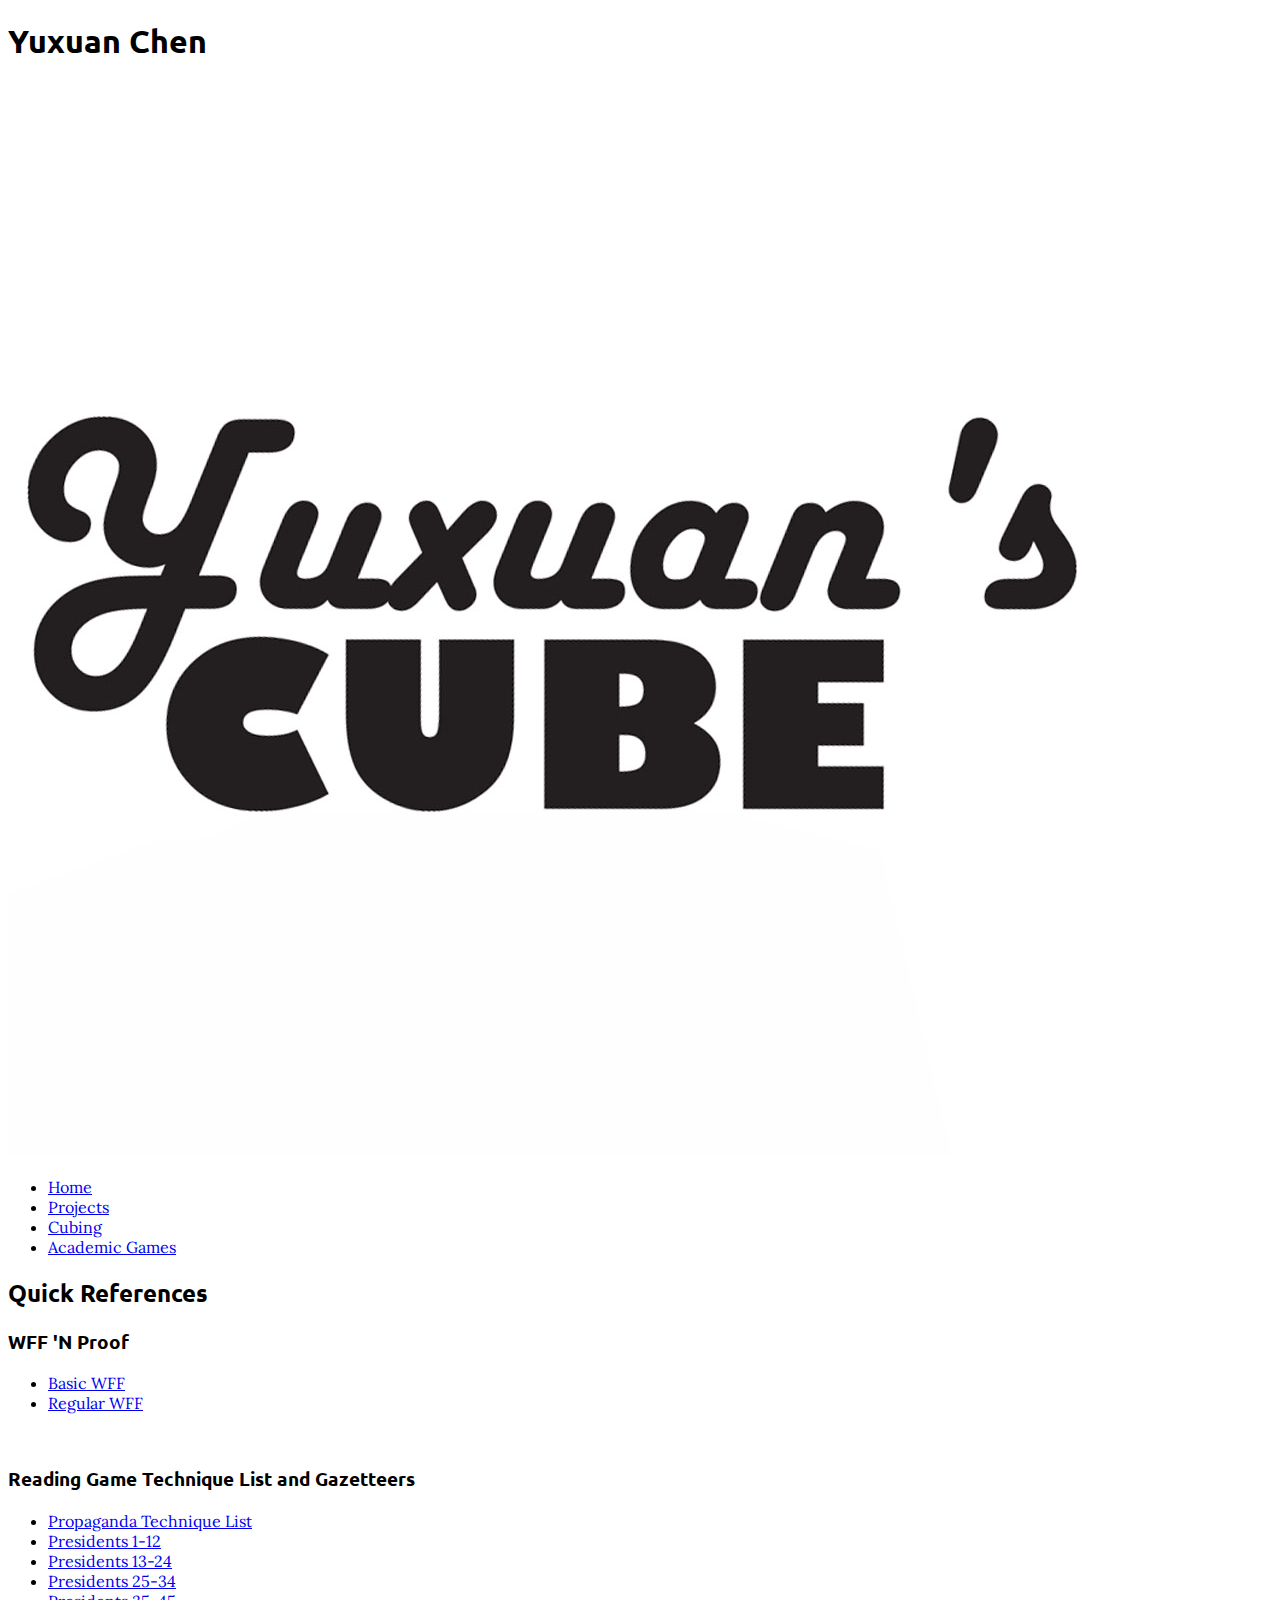
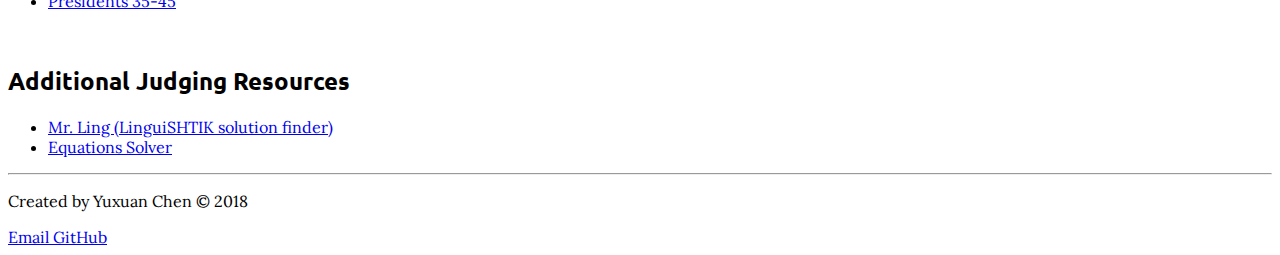
<file: AG.html>
<!DOCTYPE html>
<html lang="en">
<head>
    <meta charset="UTF-8">
    <meta name="viewport" content="width=device-width, initial-scale=1, shrink-to-fit=no">
    <title>Yuxuan's website</title>
    <link href="https://fonts.googleapis.com/css?family=Ubuntu" rel="stylesheet">
    <link href="https://fonts.googleapis.com/css?family=Lora" rel="stylesheet">
    <link rel="stylesheet" href="https://use.fontawesome.com/releases/v5.0.9/css/all.css" integrity="sha384-5SOiIsAziJl6AWe0HWRKTXlfcSHKmYV4RBF18PPJ173Kzn7jzMyFuTtk8JA7QQG1" crossorigin="anonymous">
    <link rel="stylesheet" type="text/css" href="css/styles.css">
    <link rel="icon" type="image/png" sizes="16x16" href="favicon.ico">
    <script src="https://code.jquery.com/jquery-3.3.1.min.js"></script>
</head>
<body>
    <header>
        <h1 class="title">Yuxuan Chen</h1>
        <div class="logo"><a href="index.html"><img src="img/logo.jpg" alt="home"></a></div>
        <nav class="nav">
            <ul>
                <li><a href="index.html">Home</a></li>
                <li><a href="projects.html">Projects</a></li>
                <li><a href="cubing.html">Cubing</a></li>
                <li><a id="current-page" href="AG.html">Academic Games</a></li>
            </ul>
        </nav> 
    </header>

    <div class="container">
        <h2>Quick References</h2>
        <h3>WFF 'N Proof</h3>
        <ul class="references">
            <li><a href="files/basicwff.pdf">Basic WFF</a></li>
            <li><a href="files/regularwff.pdf">Regular WFF</a></li>
        </ul>
        <br>
        <h3>Reading Game Technique List and Gazetteers</h3>
        <ul class="references">
            <li><a href="https://agloa.org/wp-content/uploads/PropTechniqueList.pdf">Propaganda Technique List</a></li>
            <li><a href="https://agloa.org/wp-content/uploads/PresChart1-12.pdf">Presidents 1-12</a></li>
            <li><a href="https://agloa.org/wp-content/uploads/PresChart13-24.pdf">Presidents 13-24</a></li>
            <li><a href="https://agloa.org/wp-content/uploads/PresChart25-34.pdf">Presidents 25-34</a></li>
            <li><a href="https://agloa.org/wp-content/uploads/PresChart35-45.pdf">Presidents 35-45</a></li>
        </ul>
        <br>
        
        <h2>Additional Judging Resources</h2>
        <ul class="references">
            <li><a href="https://agplayer.herokuapp.com/">Mr. Ling (LinguiSHTIK solution finder)</a></li>
            <li><a href="EQSolver.html">Equations Solver</a></li>
        </ul>
    </div>

    <footer class="footer">
        <hr>
        <p>Created by Yuxuan Chen &copy; 2018</p>
        <a href="mailto:yuxuanc@umich.edu?Subject=Website">Email <i class="far fa-envelope"></i></a>
        <a href="https://github.com/yuxuibbs">GitHub <i class="fab fa-github"></i></a>
    </footer>
</body>
</html>
</file>
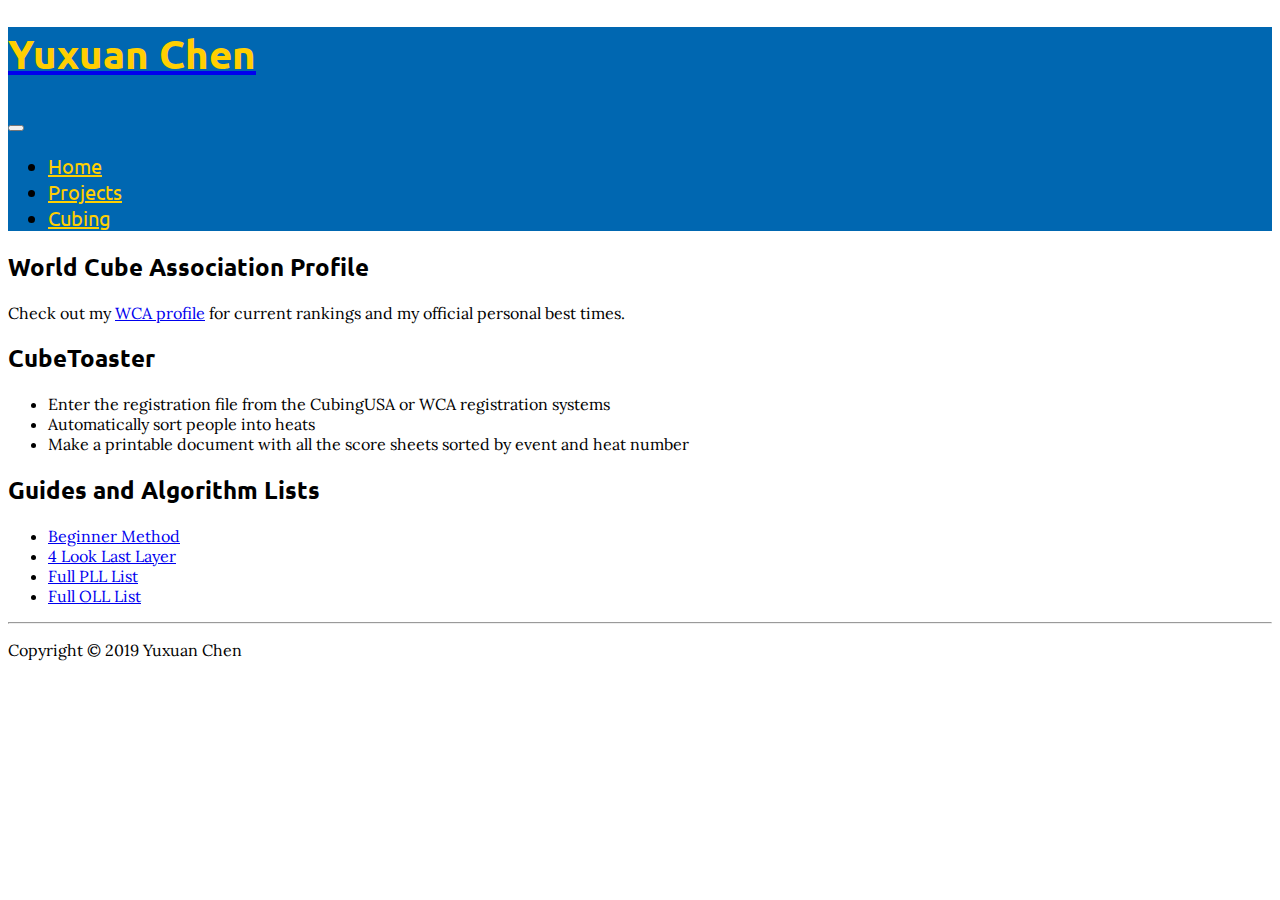
<file: cubing.html>
<!DOCTYPE html>
<html lang="en">
<head>
    <meta charset="UTF-8">
    <meta name="viewport" content="width=device-width, initial-scale=1, shrink-to-fit=no">
    <title>Yuxuan's website</title>
    <link href="https://fonts.googleapis.com/css?family=Ubuntu" rel="stylesheet">
    <link href="https://fonts.googleapis.com/css?family=Lora" rel="stylesheet">
    <link rel="stylesheet" href="https://use.fontawesome.com/releases/v5.0.9/css/all.css" integrity="sha384-5SOiIsAziJl6AWe0HWRKTXlfcSHKmYV4RBF18PPJ173Kzn7jzMyFuTtk8JA7QQG1" crossorigin="anonymous">
    <link rel="stylesheet" type="text/css" href="css/styles.css">
    <link rel="icon" type="image/png" sizes="16x16" href="favicon.ico">
    <link crossorigin="anonymous" href="https://stackpath.bootstrapcdn.com/bootstrap/4.1.3/css/bootstrap.min.css" integrity="sha384-MCw98/SFnGE8fJT3GXwEOngsV7Zt27NXFoaoApmYm81iuXoPkFOJwJ8ERdknLPMO" rel="stylesheet"/>
    <script crossorigin="anonymous" integrity="sha384-q8i/X+965DzO0rT7abK41JStQIAqVgRVzpbzo5smXKp4YfRvH+8abtTE1Pi6jizo" src="https://code.jquery.com/jquery-3.3.1.slim.min.js"></script>
    <script crossorigin="anonymous" integrity="sha384-ZMP7rVo3mIykV+2+9J3UJ46jBk0WLaUAdn689aCwoqbBJiSnjAK/l8WvCWPIPm49" src="https://cdnjs.cloudflare.com/ajax/libs/popper.js/1.14.3/umd/popper.min.js"></script>
    <script crossorigin="anonymous" integrity="sha384-ChfqqxuZUCnJSK3+MXmPNIyE6ZbWh2IMqE241rYiqJxyMiZ6OW/JmZQ5stwEULTy" src="https://stackpath.bootstrapcdn.com/bootstrap/4.1.3/js/bootstrap.min.js"></script>
    <script src="js/navbar.js"></script>
    <script src="js/footer.js"></script>
</head>
<body>
    <div id="insertNavBar"></div>

    <div class="container">
        <h2>World Cube Association Profile</h2>
        <p>Check out my <a href="https://www.worldcubeassociation.org/results/p.php?i=2011CHEN54">WCA profile</a> for current rankings and my official personal best times.</p>


        <h2>CubeToaster</h2>
        <div class="cubetoaster">
            <ul>
                <li>
                    Enter the registration file from the CubingUSA or WCA registration systems
                </li>
                <li>
                    Automatically sort people into heats
                </li>
                <li>
                    Make a printable document with all the score sheets sorted by event and heat number
                </li>
            </ul>
        </div>

        <h2>Guides and Algorithm Lists</h2>
        <ul>
            <li>
                <a href="files/MCCBeginnerMethod.pdf">Beginner Method</a>
            </li>
            <li>
                <a href="files/Yuxuan_4LLL.pdf">4 Look Last Layer</a>
            </li>
            <li>
                <a href="files/Yuxuan_Full_PLL.pdf">Full PLL List</a>
            </li>
            <li>
                <a href="files/Yuxuan_Full_OLL.pdf">Full OLL List</a>
            </li>
        </ul>
    </div>

    <div id="insertFooter"></div>
</body>
</html>
</file>
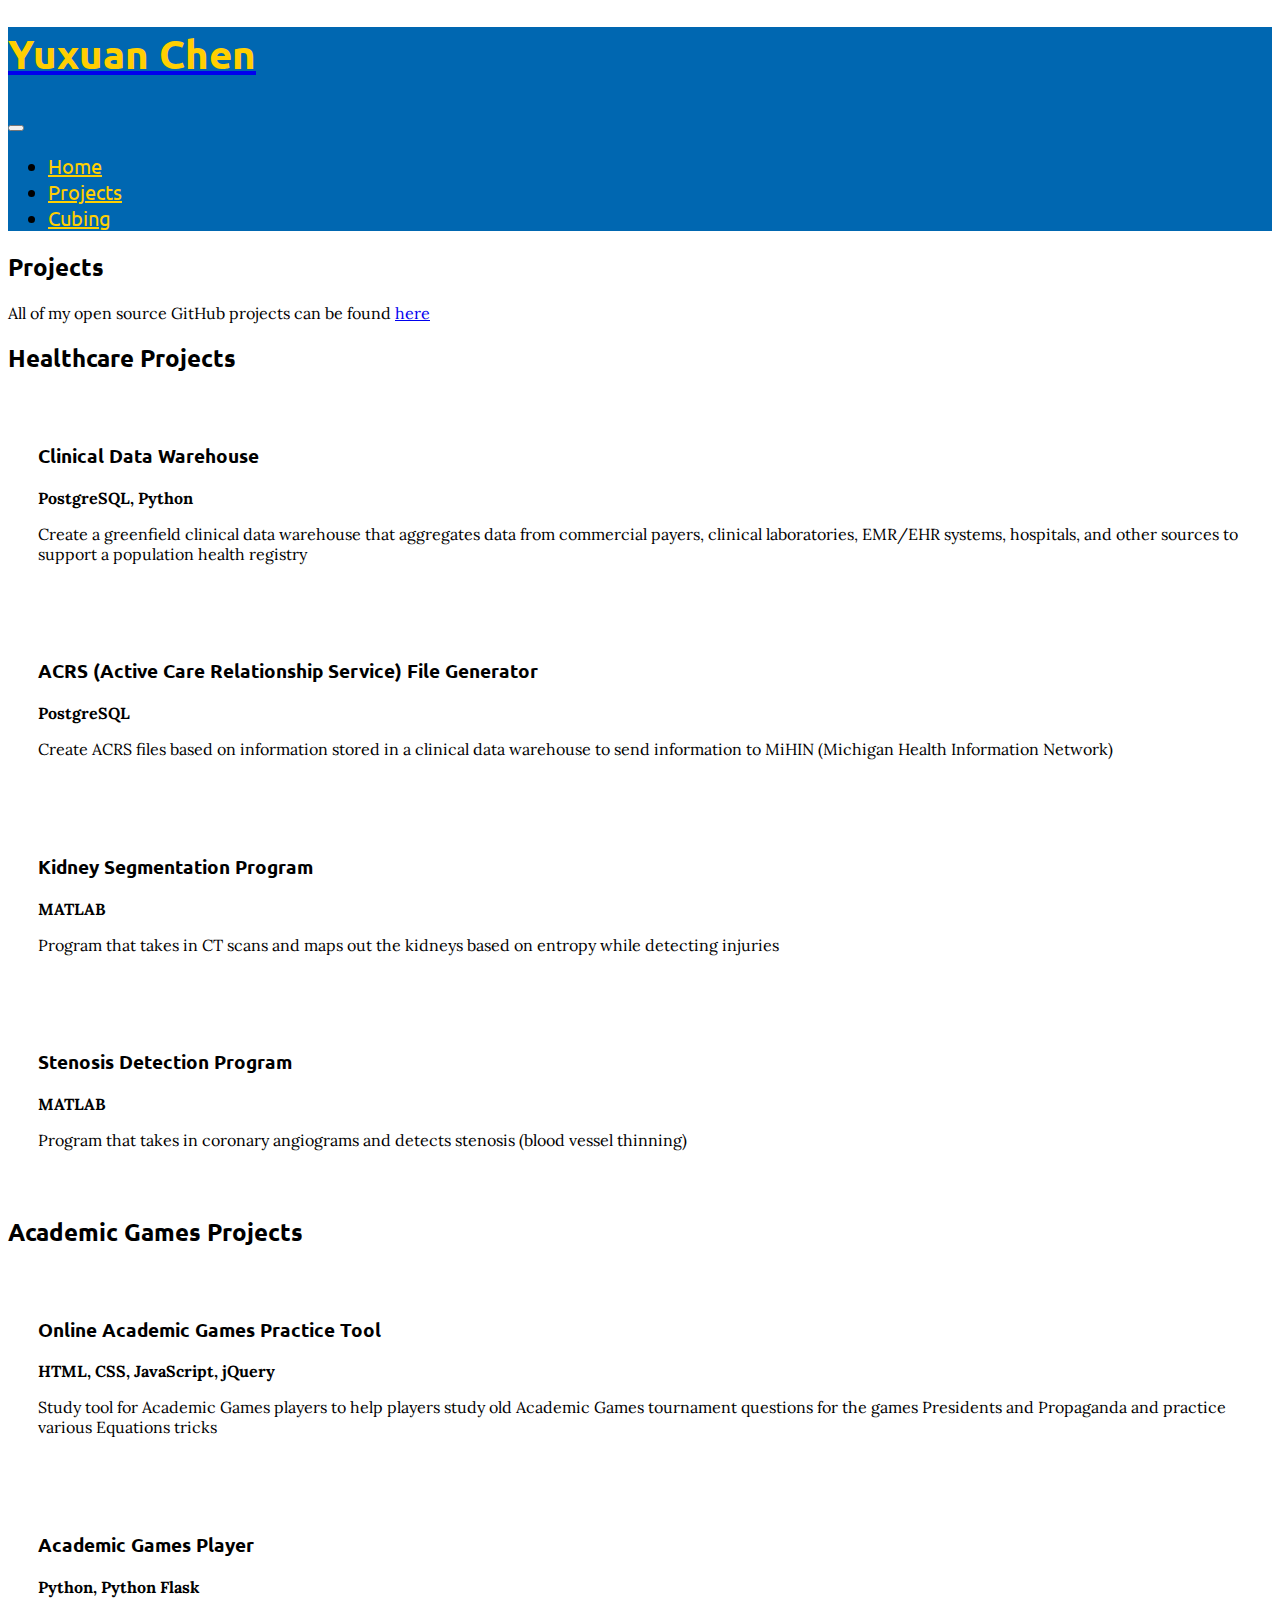
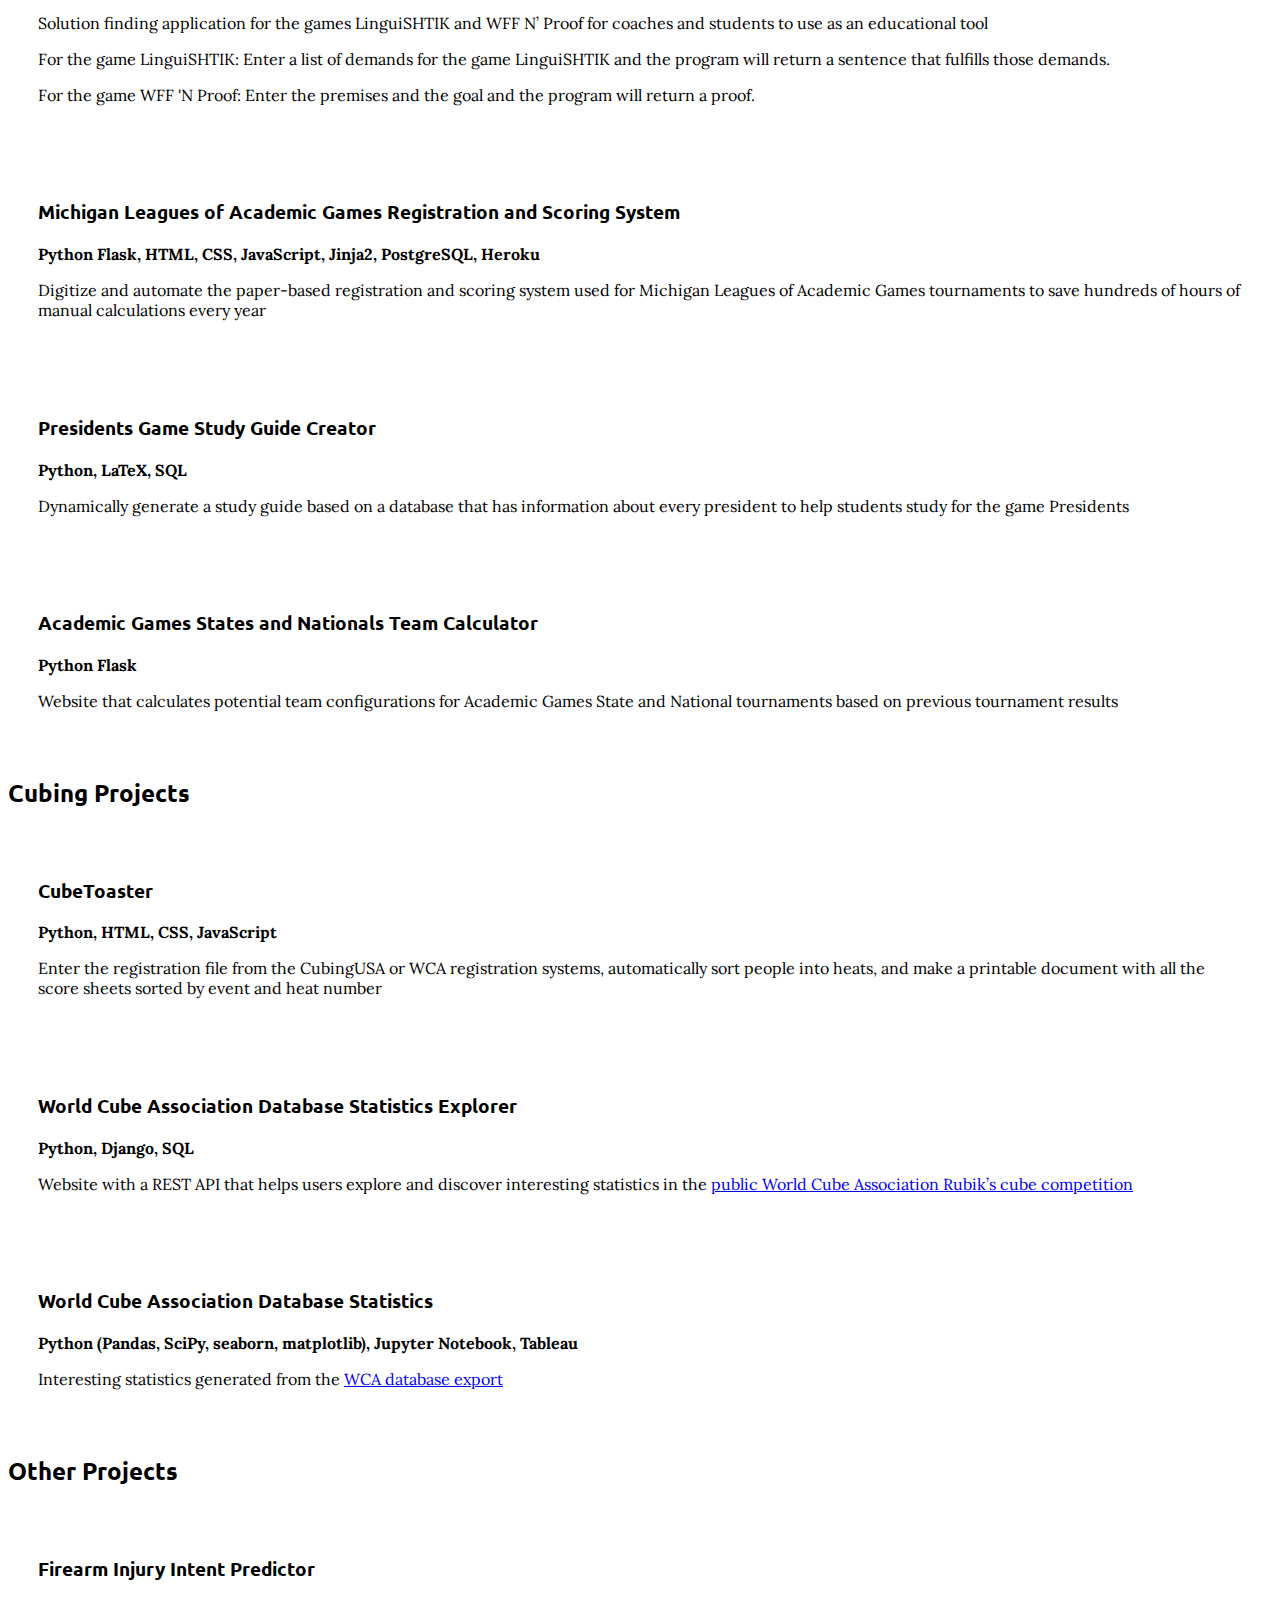
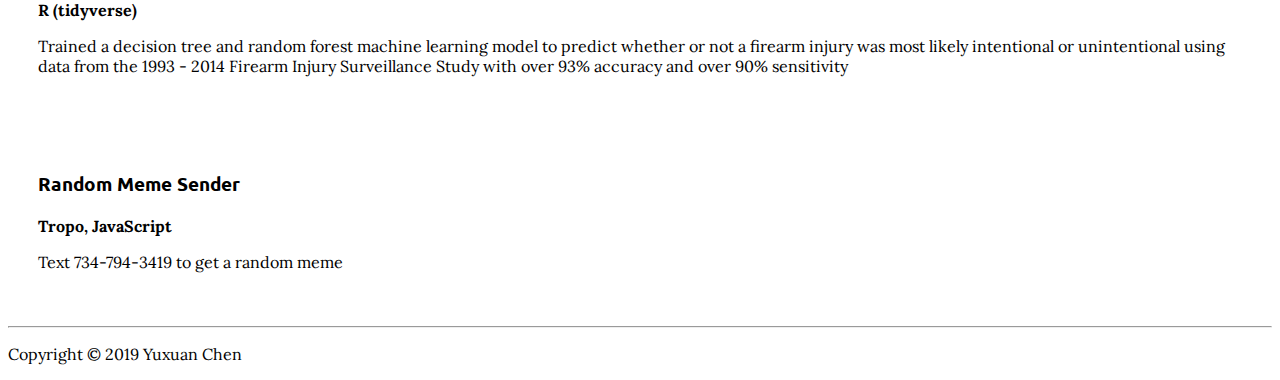
<file: projects.html>
<!DOCTYPE html>
<html lang="en">
<head>
    <meta charset="UTF-8">
    <meta name="viewport" content="width=device-width, initial-scale=1, shrink-to-fit=no">
    <title>Yuxuan's website</title>
    <link href="https://fonts.googleapis.com/css?family=Ubuntu" rel="stylesheet">
    <link href="https://fonts.googleapis.com/css?family=Lora" rel="stylesheet">
    <link rel="stylesheet" href="https://use.fontawesome.com/releases/v5.0.9/css/all.css" integrity="sha384-5SOiIsAziJl6AWe0HWRKTXlfcSHKmYV4RBF18PPJ173Kzn7jzMyFuTtk8JA7QQG1" crossorigin="anonymous">
    <link rel="stylesheet" type="text/css" href="css/styles.css">
    <link rel="icon" type="image/png" sizes="16x16" href="favicon.ico">
    <link crossorigin="anonymous" href="https://stackpath.bootstrapcdn.com/bootstrap/4.1.3/css/bootstrap.min.css" integrity="sha384-MCw98/SFnGE8fJT3GXwEOngsV7Zt27NXFoaoApmYm81iuXoPkFOJwJ8ERdknLPMO" rel="stylesheet"/>
    <script crossorigin="anonymous" integrity="sha384-q8i/X+965DzO0rT7abK41JStQIAqVgRVzpbzo5smXKp4YfRvH+8abtTE1Pi6jizo" src="https://code.jquery.com/jquery-3.3.1.slim.min.js"></script>
    <script crossorigin="anonymous" integrity="sha384-ZMP7rVo3mIykV+2+9J3UJ46jBk0WLaUAdn689aCwoqbBJiSnjAK/l8WvCWPIPm49" src="https://cdnjs.cloudflare.com/ajax/libs/popper.js/1.14.3/umd/popper.min.js"></script>
    <script crossorigin="anonymous" integrity="sha384-ChfqqxuZUCnJSK3+MXmPNIyE6ZbWh2IMqE241rYiqJxyMiZ6OW/JmZQ5stwEULTy" src="https://stackpath.bootstrapcdn.com/bootstrap/4.1.3/js/bootstrap.min.js"></script>
    <script src="js/navbar.js"></script>
    <script src="js/footer.js"></script>
</head>
<body>
    <div id="insertNavBar"></div>

    <div class="container">
        <h2>Projects</h2>
        <p>All of my open source GitHub projects can be found <a href="https://github.com/yuxuibbs">here</a></p>

        <h2>Healthcare Projects</h2>
        <div class="row" id="projects">
            <div class="col-lg-4">
                <div class="project">
                    <h3>Clinical Data Warehouse</h3>
                    <p><strong>PostgreSQL, Python</strong></p>
                    <p>Create a greenfield clinical data warehouse that aggregates data from commercial payers, clinical laboratories, EMR/EHR systems, hospitals, and other sources to support a population health registry</p>
                </div>
            </div>
            <div class="col-lg-4">
                <div class="project">
                    <h3>ACRS (Active Care Relationship Service) File Generator</h3>
                    <p><strong>PostgreSQL</strong></p>
                    <p>Create ACRS files based on information stored in a clinical data warehouse to send information to MiHIN (Michigan Health Information Network)</p>
                </div>
            </div>
            <div class="col-lg-4">
                <div class="project">
                    <h3>Kidney Segmentation Program</h3>
                    <p><strong>MATLAB</strong></p>
                    <p>Program that takes in CT scans and maps out the kidneys based on entropy while detecting injuries</p>
                </div>
            </div>
            <div class="col-lg-4">
                <div class="project">
                    <h3>Stenosis Detection Program</h3>
                    <p><strong>MATLAB</strong></p>
                    <p>Program that takes in coronary angiograms and detects stenosis (blood vessel thinning)</p>
                </div>
            </div>
        </div>

        <h2>Academic Games Projects</h2>
        <div class="row" id="projects">
            <div class="col-lg-4">
                <div class="project">
                    <h3>
                        Online Academic Games Practice Tool
                    </h3>
                    <p><strong>HTML, CSS, JavaScript, jQuery</strong></p>
                    <p>Study tool for Academic Games players to help players study old Academic Games tournament questions for the games Presidents and Propaganda and practice various Equations tricks</p>
                </div>
            </div>
            <div class="col-lg-4">
                <div class="project">
                    <h3>
                        Academic Games Player
                        <a href="https://github.com/yuxuibbs/Academic-Games-Player"><i class="fab fa-github"></i></a>
                        <a href="https://agplayer.herokuapp.com/"><i class="fas fa-external-link-alt"></i></a>
                    </h3>
                    <p><strong>Python, Python Flask</strong></p>
                    <p>Solution finding application for the games LinguiSHTIK and WFF N’ Proof for coaches and students to use as an educational tool</p>
                    <p>For the game LinguiSHTIK: Enter a list of demands for the game LinguiSHTIK and the program will return a sentence that fulfills those demands.</p>
                    <p>For the game WFF 'N Proof: Enter the premises and the goal and the program will return a proof.</p>
                </div> 
            </div>
            <div class="col-lg-4">
                <div class="project">
                    <h3>Michigan Leagues of Academic Games Registration and Scoring System</h3>
                    <p><strong>Python Flask, HTML, CSS, JavaScript, Jinja2, PostgreSQL, Heroku</strong></p>
                    <p>Digitize and automate the paper-based registration and scoring system used for Michigan Leagues of Academic Games tournaments to save hundreds of hours of manual calculations every year</p>
                </div>
            </div>
            <div class="col-lg-4">
                <div class="project">
                    <h3>
                        Presidents Game Study Guide Creator
                        <a href="https://github.com/yuxuibbs/PrezWorksheetCreator"><i class="fab fa-github"></i></a>
                    </h3>
                    <p><strong>Python, LaTeX, SQL</strong></p>
                    <p>Dynamically generate a study guide based on a database that has information about every president to help students study for the game Presidents</p>
                </div>
            </div>
            <div class="col-lg-4">
                <div class="project">
                    <h3>
                        Academic Games States and Nationals Team Calculator
                        <a href="https://github.com/yuxuibbs/AG-team-calculator"><i class="fab fa-github"></i></a>
                    </h3>
                    <p><strong>Python Flask</strong></p>
                    <p>Website that calculates potential team configurations for Academic Games State and National tournaments based on previous tournament results</p>
                </div>
            </div>
        </div>

        <h2>Cubing Projects</h2>
        <div class="row" id="projects">
            <div class="col-lg-4">
                <div class="project">
                    <h3>
                        CubeToaster
                        <a href="https://github.com/yuxuibbs/CubeToaster"><i class="fab fa-github"></i></a>
                    </h3>
                    <p><strong>Python, HTML, CSS, JavaScript</strong></p>
                    <p>Enter the registration file from the CubingUSA or WCA registration systems, automatically sort people into heats, and make a printable document with all the score sheets sorted by event and heat number</p>
                </div>
            </div>
            <div class="col-lg-4">
                <div class="project">
                    <h3>
                        World Cube Association Database Statistics Explorer
                        <a href="https://github.com/yuxuibbs/WCA-Data-Django-App"><i class="fab fa-github"></i></a>
                    </h3>
                    <p><strong>Python, Django, SQL</strong></p>
                    <p>Website with a REST API that helps users explore and discover interesting statistics in the <a href="https://www.worldcubeassociation.org/results/misc/export.html">public World Cube Association Rubik’s cube competition</a></p>
                </div>
            </div>
            <div class="col-lg-4">
                <div class="project">
                    <h3>
                        World Cube Association Database Statistics
                        <a href="https://github.com/yuxuibbs/WCA-Statistics"><i class="fab fa-github"></i></a>
                    </h3>
                    <p><strong>Python (Pandas, SciPy, seaborn, matplotlib), Jupyter Notebook, Tableau</strong></p>
                    <p>Interesting statistics generated from the <a href="https://www.worldcubeassociation.org/results/misc/export.html">WCA database export</a></p>
                </div>
            </div>
        </div>

        <h2>Other Projects</h2>
        <div class="row" id="projects">
            <div class="col-lg-4">
                <div class="project">
                    <h3>
                        Firearm Injury Intent Predictor
                    </h3>
                    <p><strong>R (tidyverse)</strong></p>
                    <p>Trained a decision tree and random forest machine learning model to predict whether or not a firearm injury was most likely intentional or unintentional using data from the 1993 - 2014 Firearm Injury Surveillance Study with over 93% accuracy and over 90% sensitivity</p>
                </div>
            </div>
            <div class="col-lg-4">
                <div class="project">
                    <h3>
                        Random Meme Sender
                        <a href="https://github.com/yuxuibbs/ArborHacks2-project"><i class="fab fa-github"></i></a>
                    </h3>
                    <p><strong>Tropo, JavaScript</strong></p>
                    <p>Text 734-794-3419 to get a random meme</p>
                </div>
            </div>
        </div>


            
            
            
            
            
    </div>
    <div id="insertFooter"></div>
</body>
</html>
</file>
<file: css/styles.css>
.navbar-brand, .navbar, .navbar-nav li a, h1, h2, h3 {
    font-family: "Ubuntu", sans-serif;
}

p, li, a {
    font-family: "Lora", serif;
}

.navbar-brand h1, .navbar-nav .nav-link {
    color: #FFCF01;
}

.navbar {
    background-color: #0067B1/*#2E3243*/;
    font-size: 1.25rem;
}

.navbar a:hover {
    color: white /*#0067B1*/;
}

.custom-toggler .navbar-toggler-icon {
  background-image: url("data:image/svg+xml;charset=utf8,%3Csvg viewBox='0 0 32 32' xmlns='http://www.w3.org/2000/svg'%3E%3Cpath stroke='rgba(255,207,1)' stroke-width='2' stroke-linecap='round' stroke-miterlimit='10' d='M4 8h24M4 16h24M4 24h24'/%3E%3C/svg%3E");
}

#avatar {
    max-width: 50%;
    display: block;
    margin: 0 auto;
}

#projects div {
    padding: 15px;
}
</file>
